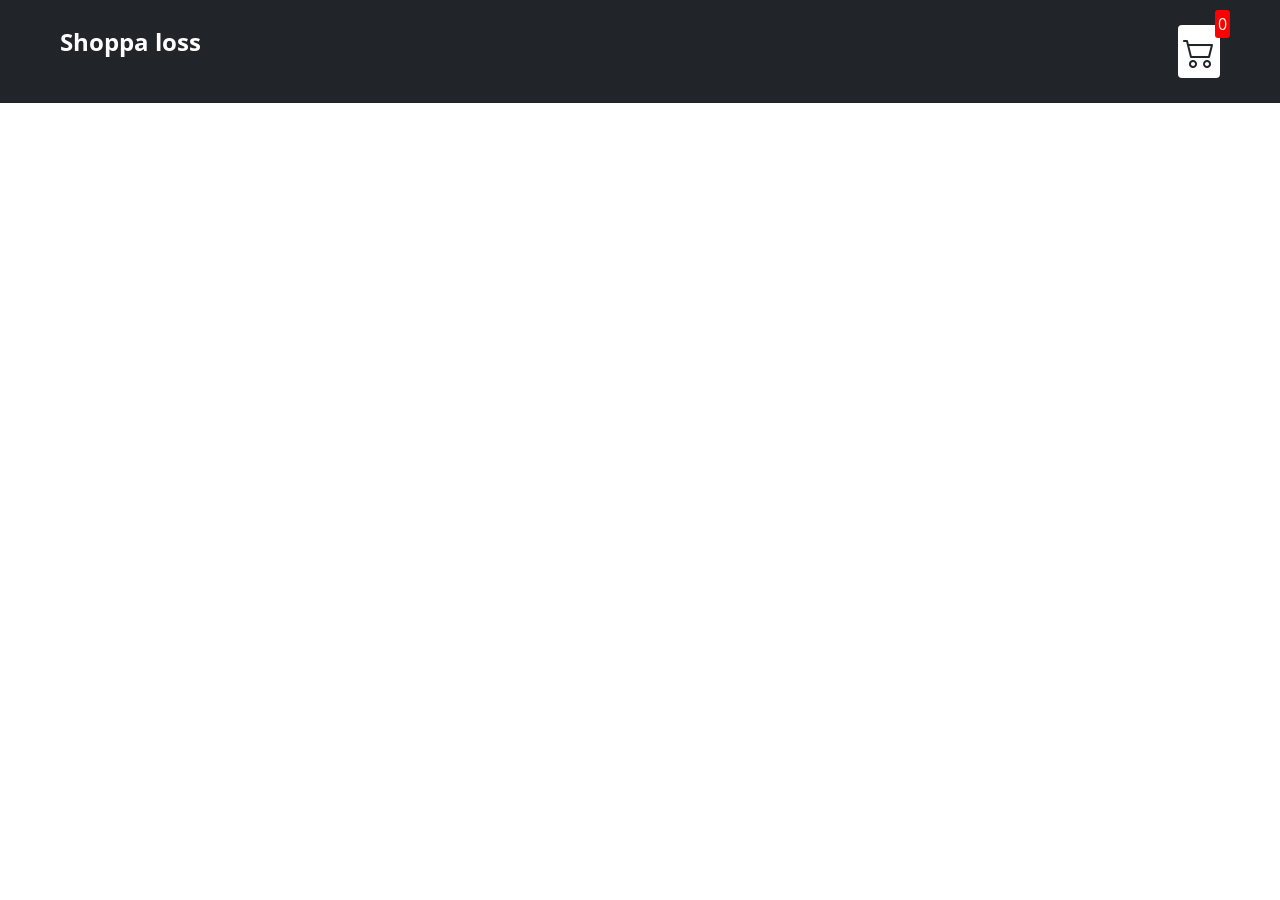
<file: index.html>
<!DOCTYPE html>
<html lang="en">

<head>
  <meta charset="UTF-8">
  <meta http-equiv="X-UA-Compatible" content="IE=edge">
  <meta name="viewport" content="width=device-width, initial-scale=1.0">
  <link rel="stylesheet" href="css/style.css">
  <link rel="stylesheet" href="https://cdn.jsdelivr.net/npm/bootstrap-icons@1.8.1/font/bootstrap-icons.css">

  <title>Shoppa loss</title>
  <!-- Google tag (gtag.js) -->
  <script async src="https://www.googletagmanager.com/gtag/js?id=G-X1HRBHZWCG"></script>
  <script>
    window.dataLayer = window.dataLayer || [];
    function gtag() { dataLayer.push(arguments); }
    gtag('js', new Date());

    gtag('config', 'G-X1HRBHZWCG');
  </script>

<body>
  <div class="navbar">
    <a href="index.html">
      <h2>Shoppa loss</h2>
    </a>

    <ul class="categories" id="categories">
      <!-- Generera knappar för varje kategori. Ha även med en knapp för "All categories" -->
    </ul>

    <a href="cart.html">
      <div class="cart">
        <i class="bi bi-cart2"></i>
        <!-- Uppdatera aktuellt antal produkter i kundvagnen här -->
        <div id="cartAmount" class="cartAmount">0</div>
      </div>
    </a>

  </div>

  <div class="shop" id="shop">
    <!-- Generera dynamisk html för alla produkter här -->
  </div>
  <script type="module" src="./js/main.js"></script>
</body>

</html>
</file>
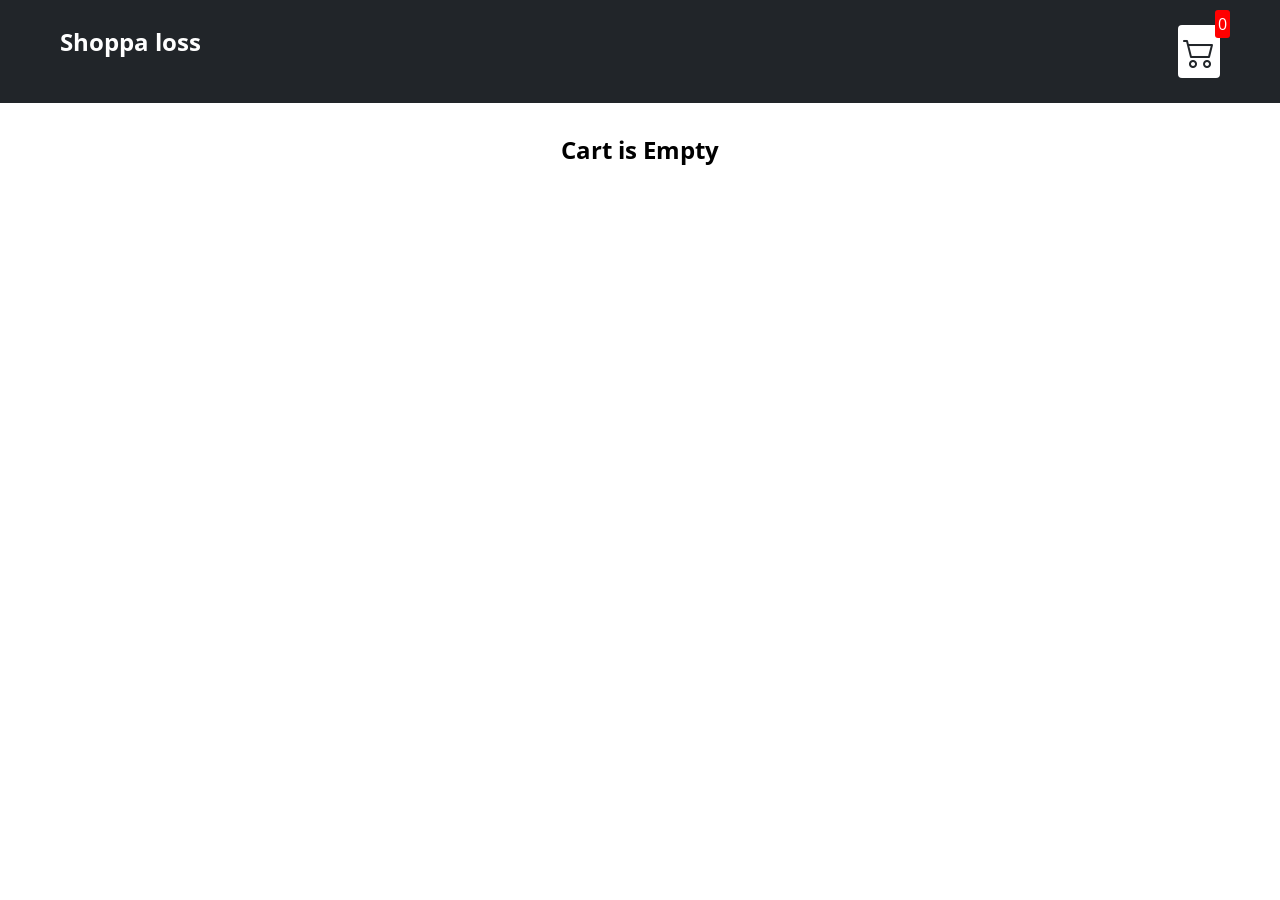
<file: cart.html>
<!DOCTYPE html>
<html lang="en">

<head>
  <meta charset="UTF-8">
  <meta http-equiv="X-UA-Compatible" content="IE=edge">
  <meta name="viewport" content="width=device-width, initial-scale=1.0">
  <title>Shoppa loss</title>
  <link rel="stylesheet" href="css/style.css">
  <link rel="stylesheet" href="https://cdn.jsdelivr.net/npm/bootstrap-icons@1.8.1/font/bootstrap-icons.css">
</head>

<body>
  <div class="navbar">
    <a href="index.html">
      <h2>Shoppa loss</h2>
    </a>

    <a href="cart.html">
      <div class="cart">
        <i class="bi bi-cart2"></i>
        <div id="cartAmount" class="cartAmount">0</div>
      </div>
    </a>

  </div>
  <div class="label"></div>

  <div class="shopping-cart" id="shopping-cart">
 
  </div>
  <script type="module" src="./js/cart.js"></script>
</body>
</html>
</file>
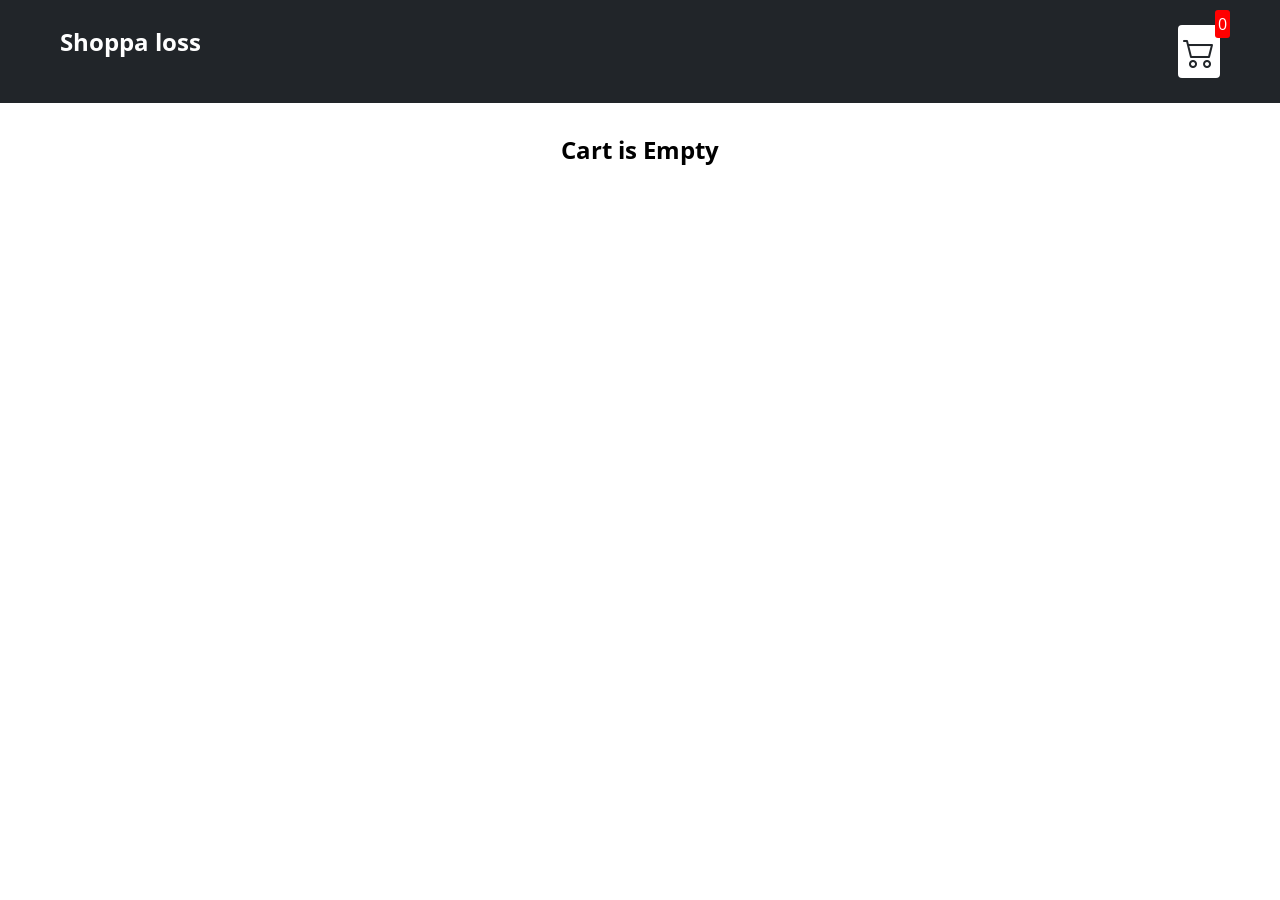
<file: gtag-test/cart.html>
<!DOCTYPE html>
<html lang="en">

<head>
  <meta charset="UTF-8">
  <meta http-equiv="X-UA-Compatible" content="IE=edge">
  <meta name="viewport" content="width=device-width, initial-scale=1.0">
  <title>Shoppa loss</title>
  <link rel="stylesheet" href="css/style.css">
  <link rel="stylesheet" href="https://cdn.jsdelivr.net/npm/bootstrap-icons@1.8.1/font/bootstrap-icons.css">
</head>

<body>
  <div class="navbar">
    <a href="index.html">
      <h2>Shoppa loss</h2>
    </a>

    <a href="cart.html">
      <div class="cart">
        <i class="bi bi-cart2"></i>
        <div id="cartAmount" class="cartAmount">0</div>
      </div>
    </a>

  </div>
  <div class="label"></div>

  <div class="shopping-cart" id="shopping-cart">
 
  </div>
  <script src="js/data.js"></script>
  <script src="js/cart.js"></script>
</body>
</html>
</file>
<file: css/style.css>
@import url('https://fonts.googleapis.com/css2?family=Open+Sans&display=swap');

/**
* Default styles
**/

* {
    margin: 0;
    padding: 0;
    box-sizing: border-box;
  }
  
  body {
    font-family: 'Open Sans', sans-serif;

  }
  
  i {
    cursor: pointer;
  }
  
  a {
    text-decoration: none;
    color: white;
  }
  
  /**
  * Navbar
  **/
  
  .navbar {
    display: flex;
    flex-direction: row;
    justify-content: space-between;
    background-color: #212529;
    color: white;
    padding: 25px 60px;
    margin-bottom: 30px;
  }
  
  .cart {
    position: relative;
    background-color: #fff;
    color: #212529;
    font-size: 2rem;
    padding: 5px;
    border-radius: 4px;
  }
  
  .cartAmount {
    position: absolute;
    top: -15px;
    right: -10px;
    font-size: 1rem;
    background-color: red;
    color: white;
    padding: 3px;
    border-radius: 3px;
  }
  
  /**
  * Shoppen - index.html
  **/
  
  .shop {
    display: grid;
    grid-template-columns: repeat(4, minmax(10rem, 1fr));
    gap: 1rem;
    justify-content: center;
    margin-bottom: 50px;
    padding: 0 2rem;
  }
  
  @media (max-width: 900px) {
    .shop {
      grid-template-columns: repeat(2, 223px);
    }
  }
  
  @media (max-width: 500px) {
    .shop {
      grid-template-columns: repeat(1, 223px);
    }
  }
  
  .item {
    border: 2px solid #212529;
    display: flex;
    flex-direction: column;
    border-radius: 10px;
    padding: 0.5rem 1rem;
  }
  .item img {
    width: 100%;
    aspect-ratio: 1 / 1;

  }
  
  .details {
    margin-top: auto;
    display: flex;
    flex-direction: column;
    padding: 10px;
    gap: 10px;
  }
  
  .price-quantity {
    display: flex;
    flex-direction: row;
    justify-content: space-between;
    align-items: center;
  }
  
  .buttons {
    display: flex;
    flex-direction: row;
    gap: 8px;
    font-size: 1rem;
  }
  
  .bi-dash-lg {
    color: red;
  }
  
  .bi-plus-lg {
    color: green;
  }

  .categories {
    display: flex;
  }

  .btnCategory {
   margin-left: 1rem;
   padding: 0 1rem;
   background-color: #212529;
   outline: 0;
   border: 0;
   color: #fff;
  }

  .hide {
    display: none;
  }
  
  /**
  * Shopinng cart - cart.html
  **/
  
  .shopping-cart {
    display: grid;
    grid-template-columns: repeat(1, 30rem);
    justify-content: center;
    gap: 15px;
  }
  
  .cart-item {
    border: 2px solid #212529;
    border-radius: 10px;
    display: flex;
    justify-content: space-between;
    padding: 1rem;
  }
  
  .title-price-x {
    width: 100%;
    display: flex;
    align-items: center;
    justify-content: space-between;
    
  }
  .bi-x-lg {
    color: red;
    font-weight: bold;
    margin-bottom: auto;
  }
  
  .title-price {
    width: 70%;
    display: flex;
    align-items: center;
    gap: 10px;
    font-weight: 800;
  }
  
  .cart-item-price {
    background-color: #212529;
    font-weight: 700;
    color: white;
    border-radius: 4px;
    padding: 3px 6px;
  }
  
  .bi-plus-lg {
    color: green;
  }

  .removeAll {
    display: block;
    background-color: #212529;
    color: white;
    border: none;
    padding: 6px;
    border-radius: 3px;
    cursor: pointer;
    margin-top: 10px;
    background-color: red;
    margin: 0 auto;
    margin-bottom: 1rem;
  }

  .label {
    text-align: center;
  }
</file>
<file: gtag-test/css/style.css>
@import url('https://fonts.googleapis.com/css2?family=Open+Sans&display=swap');

/**
* Default styles
**/

* {
    margin: 0;
    padding: 0;
    box-sizing: border-box;
  }
  
  body {
    font-family: 'Open Sans', sans-serif;

  }
  
  i {
    cursor: pointer;
  }
  
  a {
    text-decoration: none;
    color: white;
  }
  
  /**
  * Navbar
  **/
  
  .navbar {
    display: flex;
    flex-direction: row;
    justify-content: space-between;
    background-color: #212529;
    color: white;
    padding: 25px 60px;
    margin-bottom: 30px;
  }
  
  .cart {
    position: relative;
    background-color: #fff;
    color: #212529;
    font-size: 2rem;
    padding: 5px;
    border-radius: 4px;
  }
  
  .cartAmount {
    position: absolute;
    top: -15px;
    right: -10px;
    font-size: 1rem;
    background-color: red;
    color: white;
    padding: 3px;
    border-radius: 3px;
  }
  
  /**
  * Shoppen - index.html
  **/
  
  .shop {
    display: grid;
    grid-template-columns: repeat(4, minmax(10rem, 1fr));
    gap: 1rem;
    justify-content: center;
    margin-bottom: 50px;
    padding: 0 2rem;
  }
  
  @media (max-width: 900px) {
    .shop {
      grid-template-columns: repeat(2, 223px);
    }
  }
  
  @media (max-width: 500px) {
    .shop {
      grid-template-columns: repeat(1, 223px);
    }
  }
  
  .item {
    border: 2px solid #212529;
    display: flex;
    flex-direction: column;
    border-radius: 10px;
    padding: 0.5rem 1rem;
  }
  .item img {
    width: 100%;
    aspect-ratio: 1 / 1;

  }
  
  .details {
    margin-top: auto;
    display: flex;
    flex-direction: column;
    padding: 10px;
    gap: 10px;
  }
  
  .price-quantity {
    display: flex;
    flex-direction: row;
    justify-content: space-between;
    align-items: center;
  }
  
  .buttons {
    display: flex;
    flex-direction: row;
    gap: 8px;
    font-size: 1rem;
  }
  
  .bi-dash-lg {
    color: red;
  }
  
  .bi-plus-lg {
    color: green;
  }

  .categories {
    display: flex;
  }

  .btnCategory {
   margin-left: 1rem;
   padding: 0 1rem;
   background-color: #212529;
   outline: 0;
   border: 0;
   color: #fff;
  }

  .hide {
    display: none;
  }
  
  /**
  * Shopinng cart - cart.html
  **/
  
  .shopping-cart {
    display: grid;
    grid-template-columns: repeat(1, 30rem);
    justify-content: center;
    gap: 15px;
  }
  
  .cart-item {
    border: 2px solid #212529;
    border-radius: 10px;
    display: flex;
    justify-content: space-between;
    padding: 1rem;
  }
  
  .title-price-x {
    width: 100%;
    display: flex;
    align-items: center;
    justify-content: space-between;
    
  }
  .bi-x-lg {
    color: red;
    font-weight: bold;
    margin-bottom: auto;
  }
  
  .title-price {
    width: 70%;
    display: flex;
    align-items: center;
    gap: 10px;
    font-weight: 800;
  }
  
  .cart-item-price {
    background-color: #212529;
    font-weight: 700;
    color: white;
    border-radius: 4px;
    padding: 3px 6px;
  }
  
  .bi-plus-lg {
    color: green;
  }

  .removeAll {
    display: block;
    background-color: #212529;
    color: white;
    border: none;
    padding: 6px;
    border-radius: 3px;
    cursor: pointer;
    margin-top: 10px;
    background-color: red;
    margin: 0 auto;
    margin-bottom: 1rem;
  }

  .label {
    text-align: center;
  }
</file>
